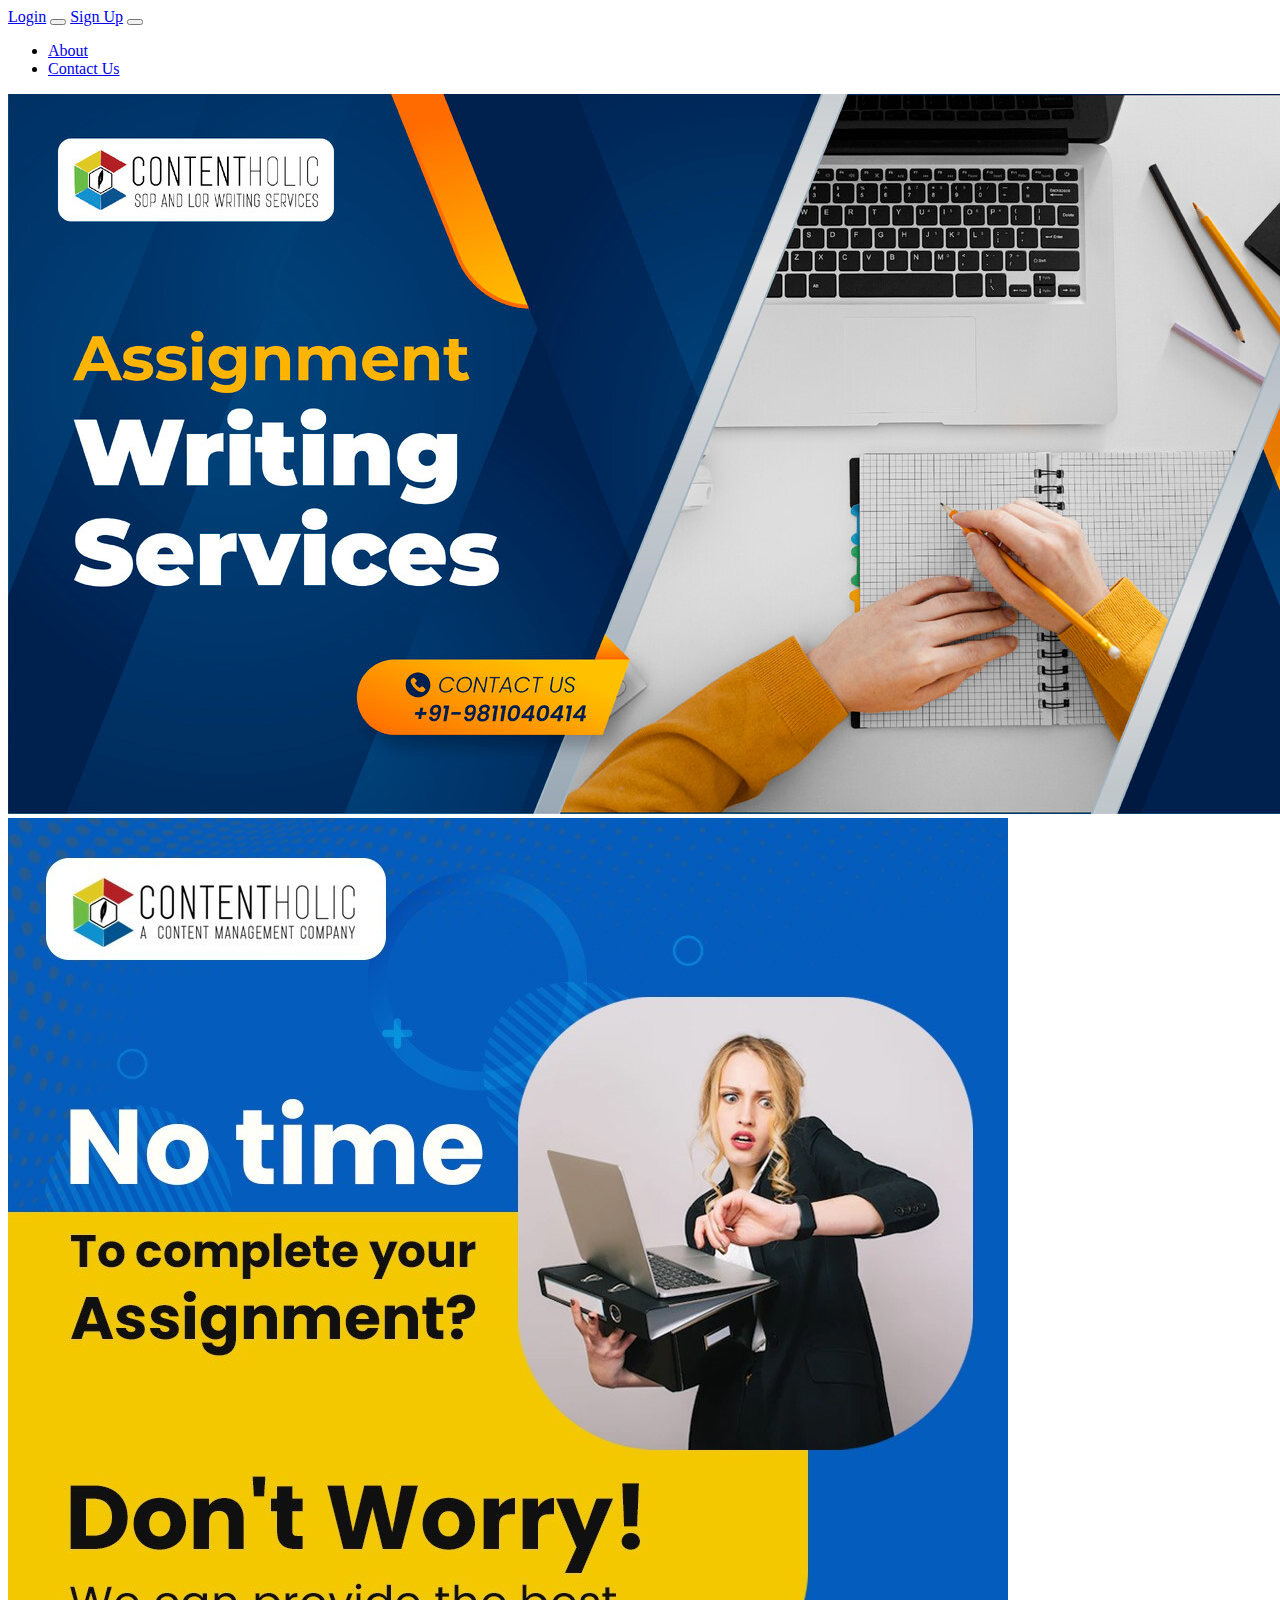
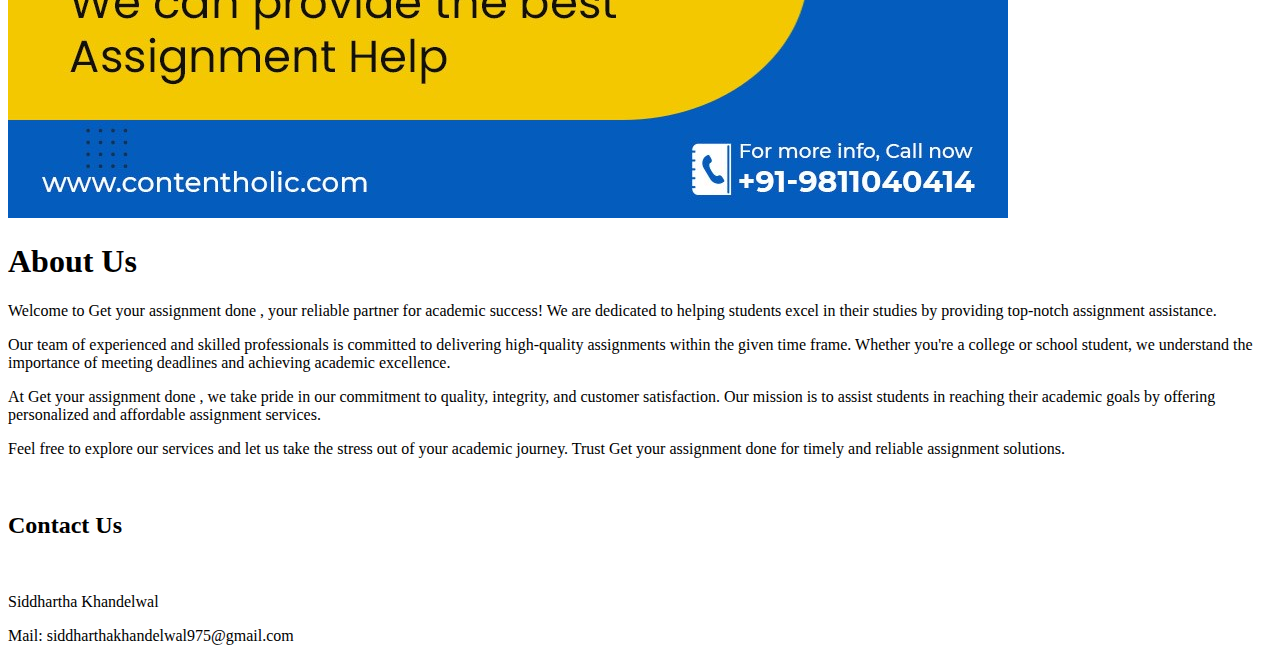
<file: Web_Development/index.html>
<!DOCTYPE html>
<html lang="en">
<head>
    <meta charset="UTF-8">
    <meta name="viewport" content="width=device-width, initial-scale=1.0">
    <title>Give Your Assignments</title>
    <link
    rel="stylesheet"
    href="https://use.fontawesome.com/releases/v5.0.13/css/all.css"
    integrity="sha384-DNOHZ68U8hZfKXOrtjWvjxusGo9WQnrNx2sqG0tfsghAvtVlRW3tvkXWZh58N9jp"
    crossorigin="anonymous"
  />
  <link
    rel="stylesheet"
    href="https://stackpath.bootstrapcdn.com/bootstrap/4.1.1/css/bootstrap.min.css"
    integrity="sha384-WskhaSGFgHYWDcbwN70/dfYBj47jz9qbsMId/iRN3ewGhXQFZCSftd1LZCfmhktB"
    crossorigin="anonymous"
  />
</head>
<body>
    <div class="conatiner bg-dark">
        <nav class="navbar navbar-expand-md navbar-dark bg-dark">
            <div class="container">
              <a class="navbar-brand text-white" href="login.html">Login</a>
              <button
                class="navbar-toggler"
                data-toggle="collapse"
                data-target="#navbarNav">
                <span class="navbar-toggler-icon bg-dark"></span>
              </button>
              <a class="navbar-brand text-white" href="signup.html">Sign Up</a>
              <button
                class="navbar-toggler"
                data-toggle="collapse"
                data-target="#navbarNav">
                <span class="navbar-toggler-icon bg-dark"></span>
              </button>
              <div id="navbarNav" class="collapse navbar-collapse">
                <ul class="navbar-nav ml-auto">
                  <li class="nav-item">
                    <a class="nav-link" href="#aboutus">About</a>
                  </li>
                  <li class="nav-item">
                    <a class="nav-link" href="#contactus">Contact Us</a>
                  </li>
                </ul>
              </div>
            </div>
        </nav>    
        <div id="home" class="carousel slide" data-ride="carousel">
            <div class="carousel-inner">
              <div class="carousel-item active">
                <img src="design/1691567896543.jpg" class="d-block img-fluid" />
              </div>
              <div class="carousel-item">
                <img src="design/img2.jpg" class="d-block img-fluid" />
              </div>
            </div>
        </div>
        <div id="aboutus" class="text-white">
            <h1>About Us</h1>
            <p>Welcome to Get your assignment done , your reliable partner for academic success! We are dedicated to helping students excel in their studies by providing top-notch assignment assistance.</p>
            <p>Our team of experienced and skilled professionals is committed to delivering high-quality assignments within the given time frame. Whether you're a college or school student, we understand the importance of meeting deadlines and achieving academic excellence.</p>
            <p>At Get your assignment done , we take pride in our commitment to quality, integrity, and customer satisfaction. Our mission is to assist students in reaching their academic goals by offering personalized and affordable assignment services.</p>
            <p>Feel free to explore our services and let us take the stress out of your academic journey. Trust Get your assignment done for timely and reliable assignment solutions.</p>
        </div><br>
        <div id="contactus" class="text-white">
                <h2>Contact Us</h2><br>
                <div><p>Siddhartha Khandelwal</p></div>                
                <div><p>Mail: siddharthakhandelwal975@gmail.com</p></div>
        </div>
    </div>
    <script
      src="https://code.jquery.com/jquery-3.3.1.min.js"
      integrity="sha256-FgpCb/KJQlLNfOu91ta32o/NMZxltwRo8QtmkMRdAu8="
      crossorigin="anonymous"
    ></script>
    <script
      src="https://cdnjs.cloudflare.com/ajax/libs/popper.js/1.14.3/umd/popper.min.js"
      integrity="sha384-ZMP7rVo3mIykV+2+9J3UJ46jBk0WLaUAdn689aCwoqbBJiSnjAK/l8WvCWPIPm49"
      crossorigin="anonymous"
    ></script>
    <script
      src="https://stackpath.bootstrapcdn.com/bootstrap/4.1.1/js/bootstrap.min.js"
      integrity="sha384-smHYKdLADwkXOn1EmN1qk/HfnUcbVRZyYmZ4qpPea6sjB/pTJ0euyQp0Mk8ck+5T"
      crossorigin="anonymous"
    ></script>
    
</body>
</html>
</file>
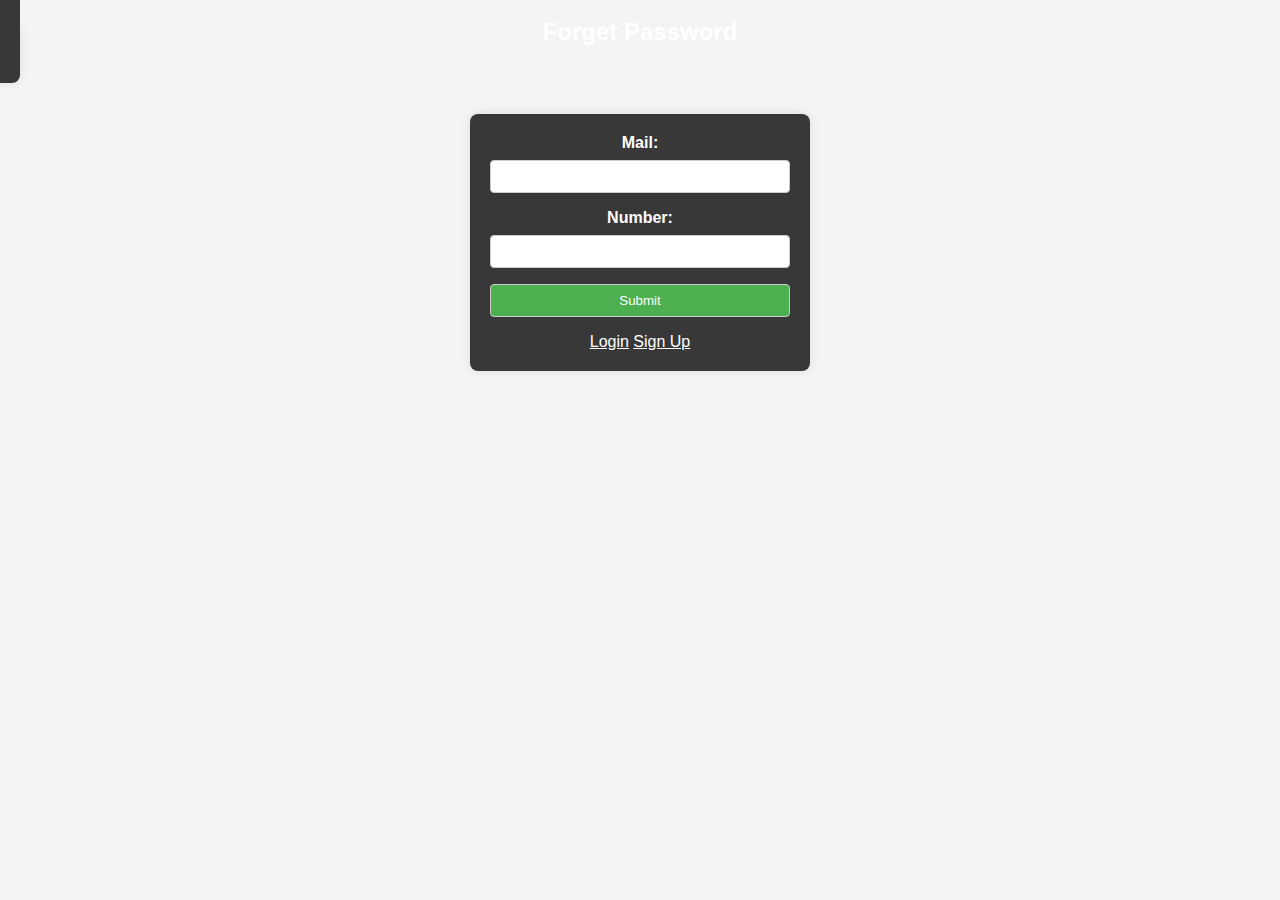
<file: Web_Development/forget.html>
<!DOCTYPE html>
<html lang="en">
<head>
    <meta charset="UTF-8">
    <meta name="viewport" content="width=device-width, initial-scale=1.0">
    <title>Document</title>
    <link rel="stylesheet" href="design/forget.css">
</head>
<body>
        <span  class="heading"><h2 style="color: white;">Forget Password</h2></span>
        <div class="form">
            <form action="Backend/forget.php" method="post">
            <label for="mail" style="color: white;">Mail:</label>
            <input type="text" id="mail" name="mail" required><br>
    
            <label for="number" style="color: white;">Number:</label>
            <input type="text" id="number" name="number" required><br>
    
            <input type="submit" value="Submit"style="color: white;"><br>
            <a href="login.html" style="text-align: left;color:white">Login</a>
            <a href="signup.html"style="text-align: right;color:white">Sign Up</a>
            </form>
        </div>

</body>
</html>
</file>
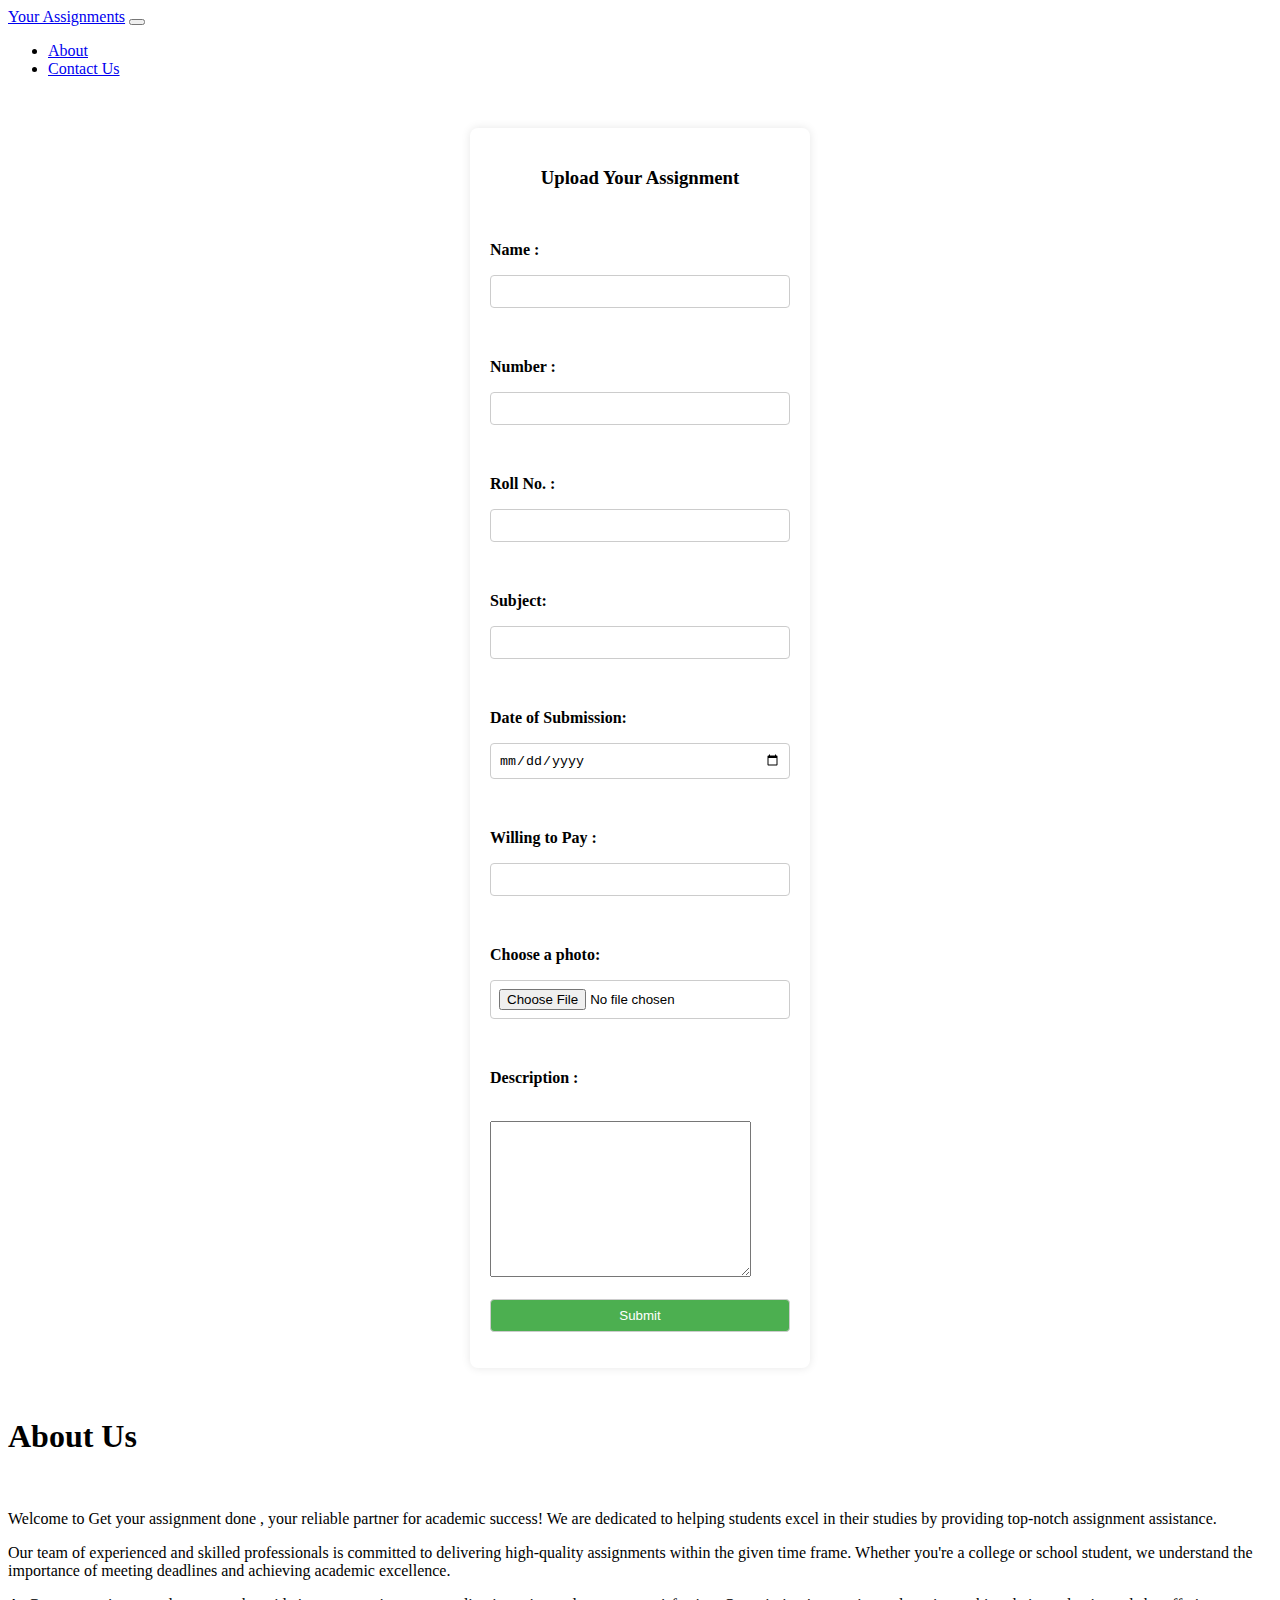
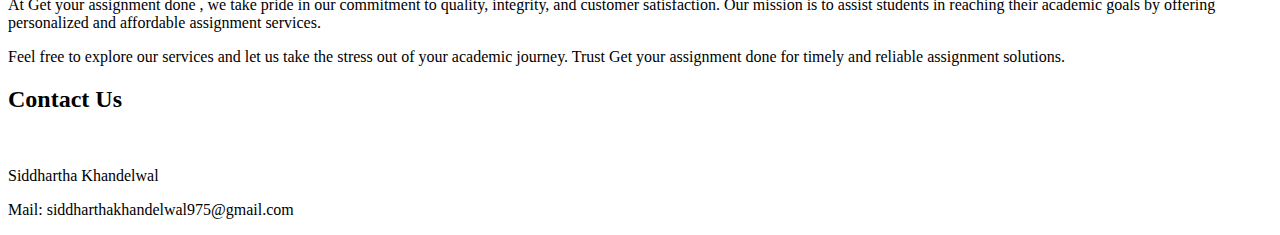
<file: Web_Development/home.html>
<!DOCTYPE html>
<html lang="en">
<head>
    <meta charset="UTF-8">
    <meta name="viewport" content="width=device-width, initial-scale=1.0">
    <title>Home</title>
    <link rel="stylesheet" href="design/home.css">
    <link
    rel="stylesheet"
    href="https://use.fontawesome.com/releases/v5.0.13/css/all.css"
    integrity="sha384-DNOHZ68U8hZfKXOrtjWvjxusGo9WQnrNx2sqG0tfsghAvtVlRW3tvkXWZh58N9jp"
    crossorigin="anonymous"
  />
  <link
    rel="stylesheet"
    href="https://stackpath.bootstrapcdn.com/bootstrap/4.1.1/css/bootstrap.min.css"
    integrity="sha384-WskhaSGFgHYWDcbwN70/dfYBj47jz9qbsMId/iRN3ewGhXQFZCSftd1LZCfmhktB"
    crossorigin="anonymous"
  />
  <script src="https://cdn.jsdelivr.net/npm/@popperjs/core@2.9.2/dist/umd/popper.min.js" integrity="sha384-IQsoLXl5PILFhosVNubq5LC7Qb9DXgDA9i+tQ8Zj3iwWAwPtgFTxbJ8NT4GN1R8p" crossorigin="anonymous"></script>
  <script src="https://cdn.jsdelivr.net/npm/bootstrap@5.0.1/dist/js/bootstrap.min.js" integrity="sha384-Atwg2Pkwv9vp0ygtn1JAojH0nYbwNJLPhwyoVbhoPwBhjQPR5VtM2+xf0Uwh9KtT" crossorigin="anonymous"></script>
</head>
<body>
        <nav class="navbar navbar-expand-md navbar-dark bg-dark">
            <div class="container">
              <a class="navbar-brand text-white" href="Backend/assignment.php">Your Assignments</a>
              <button
                class="navbar-toggler"
                data-toggle="collapse"
                data-target="#navbarNav">
                <span class="navbar-toggler-icon bg-dark"></span>
              </button>
              <div id="navbarNav" class="collapse navbar-collapse">
                <ul class="navbar-nav ml-auto">
                  <li class="nav-item">
                    <a class="nav-link" href="#aboutus">About</a>
                  </li>
                  <li class="nav-item">
                    <a class="nav-link" href="#contactus">Contact Us</a>
                  </li>
                </ul>
              </div>
            </div>
        </nav> 

    <div class="form bg-dark text-white text-centre">
            <form action="Backend/home.php" method="post" enctype="multipart/form-data">
                    <h3 style="text-align: center;">Upload Your Assignment</h3><br>

                    <label for="name"><p>Name :</p></label>
                    <input type="text" id="name" name="name" required><br>
        
                    <br><label for="number"><p>Number :</p></label>
                    <input type="text" id="number" name="number" required><br>
            
                    <br><label for="Roll No"><p>Roll No. :</p></label>
                    <input type="text" id="Roll No" name="Roll No." required><br>
                
                    <br><label for="sub"><p>Subject:</p></label>
                    <input type="text" id="sub" name="sub" required><br>
            
                    <br><label for="date"><p>Date of Submission:</p></label>
                    <input type="date" id="date" name="date" required><br>

                    <br><label for="money"><p>Willing to Pay :</p></label>
                    <input type="text" id="money" name="money" required><br>
        
                    <br><label for="photo"><p>Choose a photo:</p></label>
                    <input type="file" name="photo" id="photo" accept="image/*" required><br>
                
                    <br><label for="Description"><p>Description :</p></label><br>
                    <textarea name="Description" id="Description" cols="30" rows="10"></textarea><br>    
                    <br><input type="submit" value="Submit">
            </form>
        </div>

    <div class="content py-4 py-md-5 row bg-dark text-white">
        <div id="aboutus" class="aboutus col-md-6  text-left  ">
                <h1>About Us</h1><br>
                <p>Welcome to Get your assignment done , your reliable partner for academic success! We are dedicated to helping students excel in their studies by providing top-notch assignment assistance.</p>
                <p>Our team of experienced and skilled professionals is committed to delivering high-quality assignments within the given time frame. Whether you're a college or school student, we understand the importance of meeting deadlines and achieving academic excellence.</p>
                <p>At Get your assignment done , we take pride in our commitment to quality, integrity, and customer satisfaction. Our mission is to assist students in reaching their academic goals by offering personalized and affordable assignment services.</p>
                <p>Feel free to explore our services and let us take the stress out of your academic journey. Trust Get your assignment done for timely and reliable assignment solutions.</p>
        </div>
        <div id="contactus" class="contactus col-md-6  text-right">
                <h2 class="text-right">Contact Us</h2><br>
                <div><p>Siddhartha Khandelwal</p></div>                
                <div><p>Mail: siddharthakhandelwal975@gmail.com</p></div>
        </div>
</div>


<script src="https://cdn.jsdelivr.net/npm/@popperjs/core@2.9.2/dist/umd/popper.min.js" integrity="sha384-IQsoLXl5PILFhosVNubq5LC7Qb9DXgDA9i+tQ8Zj3iwWAwPtgFTxbJ8NT4GN1R8p" crossorigin="anonymous"></script>
<script src="https://cdn.jsdelivr.net/npm/bootstrap@5.0.1/dist/js/bootstrap.min.js" integrity="sha384-Atwg2Pkwv9vp0ygtn1JAojH0nYbwNJLPhwyoVbhoPwBhjQPR5VtM2+xf0Uwh9KtT" crossorigin="anonymous"></script>
    

    
</body>
</html>
</file>
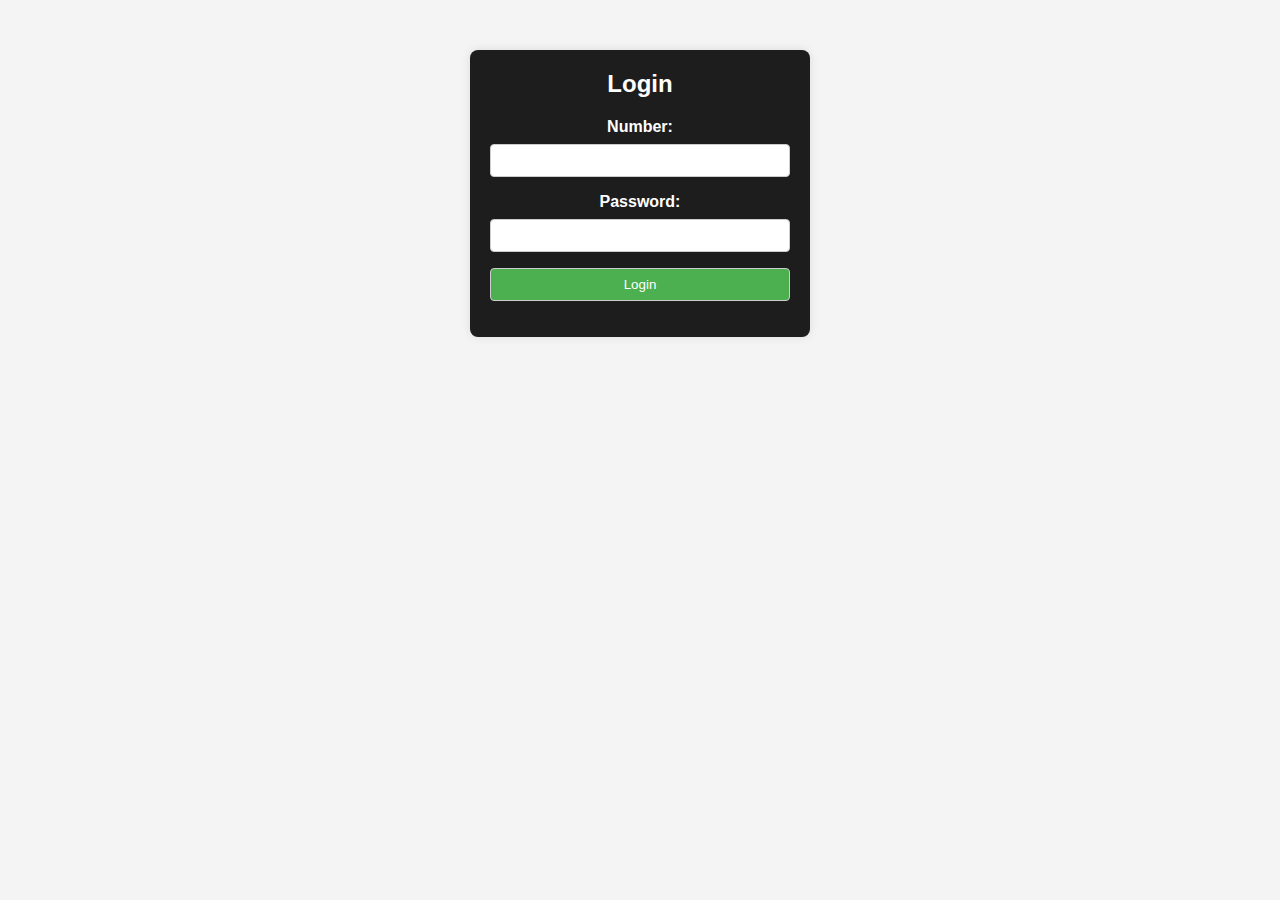
<file: Web_Development/login.html>
<!DOCTYPE html>
<html lang="en">
<head>
    <meta charset="UTF-8">
    <meta name="viewport" content="width=device-width, initial-scale=1.0">
    <title>Login</title>
    <link rel="stylesheet" href="design/login.css">
</head>
<body>
    <div class="box">
        <div class="heading"><h2 style="color: white;">Login</h2></div>
        <div class="form">
            <form action="login.php" method="post">
                <label for="number" style="color: white;">Number:</label>
                <input type="text" name="number" id="number" required>
                <br>
                <label for="password" style="color: white;">Password:</label>
                <input type="password" name="password" id="password" required>
                <br>
                <input type="submit" value="Login">
            </form>
        </div>
    </div>
</body>
</html>
</file>
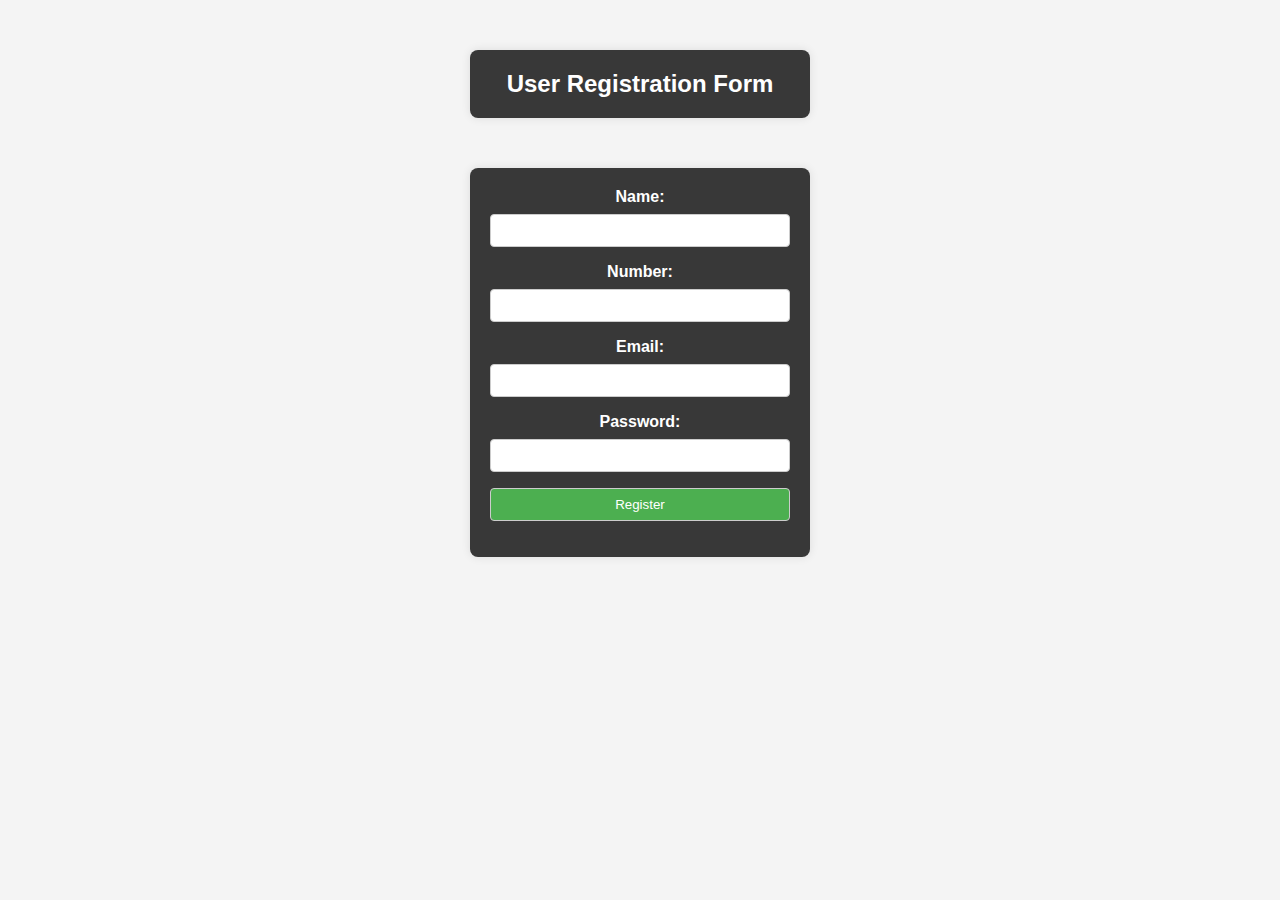
<file: Web_Development/signup.html>
<!DOCTYPE html>
<html lang="en">
<head>
    <meta charset="UTF-8">
    <meta name="viewport" content="width=device-width, initial-scale=1.0">
    <title>User Registration</title>
    <link rel="stylesheet" href="design/signup.css">
</head>
<body>
        <div  class="heading"><h2 style="color: white;">User Registration Form</h2></div>
        <div class="form">
            <form action="signup.php" method="post">
            <label for="name" style="color: white;">Name:</label>
            <input type="text" id="name" name="name" required><br>
    
            <label for="number" style="color: white;">Number:</label>
            <input type="text" id="number" name="number" required><br>
    
            <label for="email"style="color: white;">Email:</label>
            <input type="email" id="email" name="email" required><br>
    
            <label for="password"style="color: white;">Password:</label>
            <input type="password" id="password" name="password" required><br>
    
            <input type="submit" value="Register"style="color: white;">
            </form>
        </div>    
</body>
</html>
</file>
<file: Web_Development/design/forget.css>
body, html, h1, h2, p, form {
    margin: 0;
    padding: 0;
}

body {
    background-color: #f4f4f4;
    font-family: Arial, sans-serif;
}

.heading {
    text-align: center;
    margin-bottom: 20px;
    width: 300px;
    margin: 50px auto;
    background-color:rgb(56, 56, 56);
    padding: 20px;
    border-radius: 8px;
    box-shadow: 0 0 10px rgba(0, 0, 0, 0.1);
}

.form {
    text-align: center;
    width: 300px;
    margin: 50px auto;
    background-color:rgb(56, 56, 56);
    padding: 20px;
    border-radius: 8px;
    box-shadow: 0 0 10px rgba(0, 0, 0, 0.1);
}

label {
    display: block;
    margin-bottom: 8px;
    font-weight: bold;
}

input {
    width: 100%;
    padding: 8px;
    margin-bottom: 16px;
    box-sizing: border-box;
    border: 1px solid #ccc;
    border-radius: 4px;
}

input[type="submit"] {
    background-color: #4caf50;
    color: #fff;
    cursor: pointer;
}

input[type="submit"]:hover {
    background-color: #45a049;
}
</file>
<file: Web_Development/design/home.css>
.form {
    width: 300px;
    margin: 50px auto;
    padding: 20px;
    border-radius: 8px;
    box-shadow: 0 0 10px rgba(0, 0, 0, 0.1);
}

label {
    display: block;
    margin-bottom: 8px;
    font-weight: bold;
}

input {
    width: 100%;
    padding: 8px;
    margin-bottom: 16px;
    box-sizing: border-box;
    border: 1px solid #ccc;
    border-radius: 4px;
}

input[type="submit"] {
    background-color: #4caf50;
    color: #fff;
    cursor: pointer;
}

input[type="submit"]:hover {
    background-color: white;
    color: black;
}
</file>
<file: Web_Development/design/login.css>
body, html, h1, h2, p, form {
    margin: 0;
    padding: 0;
}

body {
    background-color: #f4f4f4;
    font-family: Arial, sans-serif;
}

.box {
    width: 300px;
    margin: 50px auto;
    background-color:rgb(29, 29, 29);
    padding: 20px;
    border-radius: 8px;
    box-shadow: 0 0 10px rgba(0, 0, 0, 0.1);
}

.heading {
    text-align: center;
    margin-bottom: 20px;
}

.form {
    text-align: center;
}

label {
    display: block;
    margin-bottom: 8px;
    font-weight: bold;
}

input {
    width: 100%;
    padding: 8px;
    margin-bottom: 16px;
    box-sizing: border-box;
    border: 1px solid #ccc;
    border-radius: 4px;
}

input[type="submit"] {
    background-color: #4caf50;
    color: #fff;
    cursor: pointer;
}

input[type="submit"]:hover {
    background-color: #45a049;
}

br {
    margin-bottom: 10px;
}
</file>
<file: Web_Development/design/signup.css>
body, html, h1, h2, p, form {
    margin: 0;
    padding: 0;
}

body {
    background-color: #f4f4f4;
    font-family: Arial, sans-serif;
}



.heading {
    text-align: center;
    margin-bottom: 20px;
    width: 300px;
    margin: 50px auto;
    background-color:rgb(56, 56, 56);
    padding: 20px;
    border-radius: 8px;
    box-shadow: 0 0 10px rgba(0, 0, 0, 0.1);
}

.form {
    text-align: center;
    width: 300px;
    margin: 50px auto;
    background-color:rgb(56, 56, 56);
    padding: 20px;
    border-radius: 8px;
    box-shadow: 0 0 10px rgba(0, 0, 0, 0.1);
}

label {
    display: block;
    margin-bottom: 8px;
    font-weight: bold;
}

input {
    width: 100%;
    padding: 8px;
    margin-bottom: 16px;
    box-sizing: border-box;
    border: 1px solid #ccc;
    border-radius: 4px;
}

input[type="submit"] {
    background-color: #4caf50;
    color: #fff;
    cursor: pointer;
}

input[type="submit"]:hover {
    background-color: #45a049;
}

br {
    margin-bottom: 10px;
}
</file>
